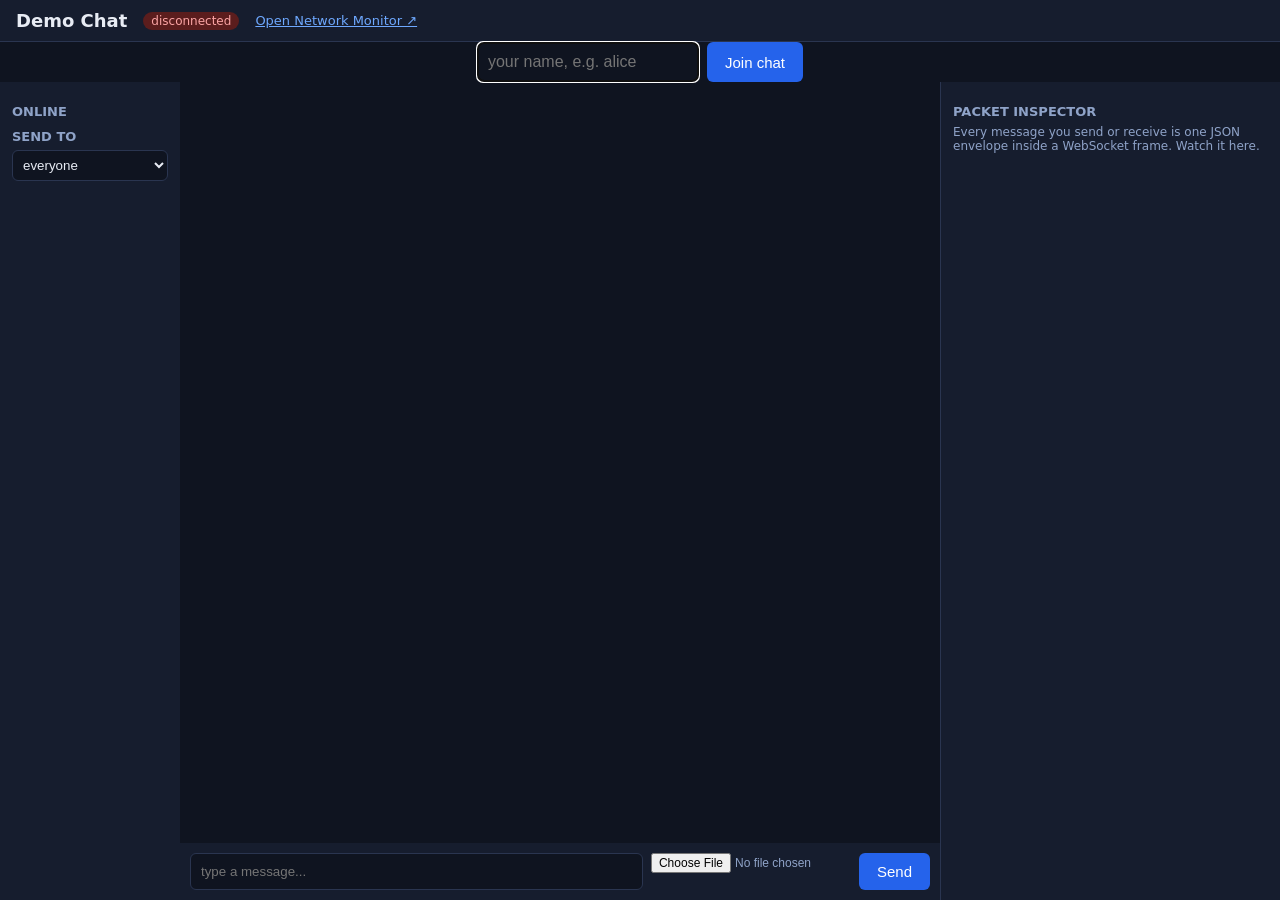
<file: static/index.html>
<!DOCTYPE html>
<html lang="en">
<head>
<meta charset="UTF-8">
<title>Demo Chat</title>
<link rel="stylesheet" href="/static/style.css">
</head>
<body>
  <header>
    <h1>Demo Chat</h1>
    <span id="status" class="disconnected">disconnected</span>
    <a href="/monitor" target="_blank">Open Network Monitor ↗</a>
  </header>

  <div id="login">
    <input id="username" placeholder="your name, e.g. alice" autofocus>
    <button id="joinBtn">Join chat</button>
  </div>

  <main id="chat" hidden>
    <aside>
      <h2>Online</h2>
      <ul id="users"></ul>
      <h2>Send to</h2>
      <select id="to"><option value="all">everyone</option></select>
    </aside>

    <section id="middle">
      <div id="messages"></div>
      <form id="sendForm">
        <input id="text" placeholder="type a message..." autocomplete="off">
        <input type="file" id="image" accept="image/*">
        <button type="submit">Send</button>
      </form>
    </section>

    <aside id="inspector">
      <h2>Packet Inspector</h2>
      <p class="hint">Every message you send or receive is one JSON envelope
         inside a WebSocket frame. Watch it here.</p>
      <div id="packets"></div>
    </aside>
  </main>

  <script src="/static/app.js"></script>
</body>
</html>
</file>
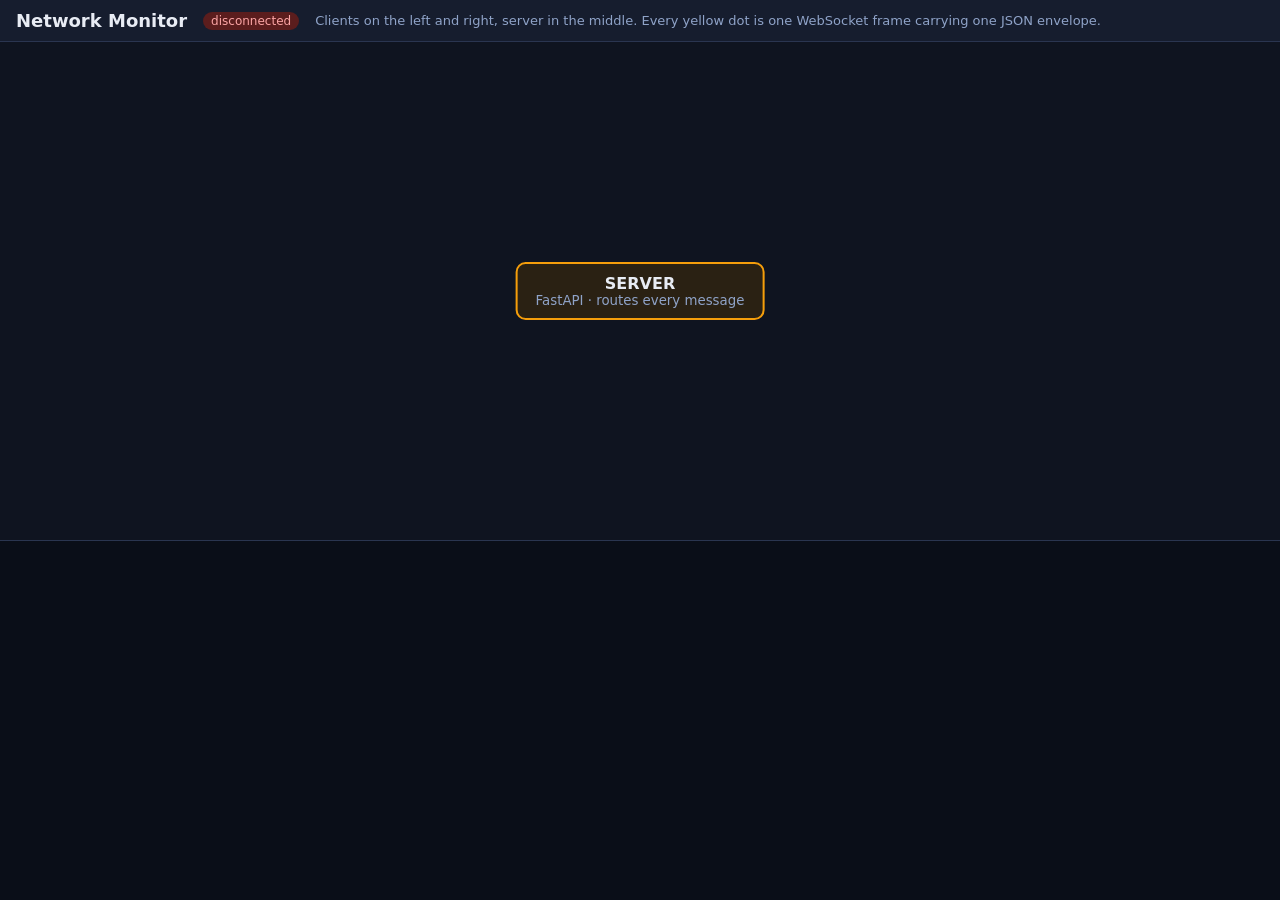
<file: static/monitor.html>
<!DOCTYPE html>
<html lang="en">
<head>
<meta charset="UTF-8">
<title>Network Monitor</title>
<link rel="stylesheet" href="/static/style.css">
</head>
<body>
  <header>
    <h1>Network Monitor</h1>
    <span id="status" class="disconnected">disconnected</span>
    <span style="font-size:13px;color:#8fa3c8">
      Clients on the left and right, server in the middle.
      Every yellow dot is one WebSocket frame carrying one JSON envelope.
    </span>
  </header>

  <div id="stage"></div>
  <div id="monitorLog"></div>

  <script src="/static/monitor.js"></script>
</body>
</html>
</file>
<file: static/style.css>
* { box-sizing: border-box; margin: 0; padding: 0; }
body {
  font-family: system-ui, sans-serif;
  background: #0f1420; color: #e8ecf4;
  height: 100vh; display: flex; flex-direction: column;
}
header {
  display: flex; align-items: center; gap: 16px;
  padding: 10px 16px; background: #161d2e; border-bottom: 1px solid #2a3550;
}
header h1 { font-size: 18px; }
header a { color: #6ea8fe; font-size: 13px; }
#status { font-size: 12px; padding: 2px 8px; border-radius: 10px; }
#status.connected { background: #14532d; color: #86efac; }
#status.disconnected { background: #5b1d1d; color: #fca5a5; }

#login { margin: auto; display: flex; gap: 8px; }
#login input { padding: 10px; font-size: 16px; border-radius: 6px; border: 1px solid #2a3550; background: #0f1420; color: #e8ecf4; }
#login button, #sendForm button {
  padding: 10px 18px; border: 0; border-radius: 6px;
  background: #2563eb; color: white; cursor: pointer; font-size: 15px;
}

main { flex: 1; display: flex; min-height: 0; }
aside { width: 180px; padding: 12px; background: #161d2e; overflow-y: auto; }
aside h2 { font-size: 13px; text-transform: uppercase; color: #8fa3c8; margin: 10px 0 6px; }
#users li { list-style: none; padding: 3px 0; font-size: 14px; }
#to { width: 100%; padding: 6px; background: #0f1420; color: #e8ecf4; border: 1px solid #2a3550; border-radius: 6px; }

#middle { flex: 1; display: flex; flex-direction: column; min-width: 0; }
#messages { flex: 1; overflow-y: auto; padding: 16px; display: flex; flex-direction: column; gap: 10px; }
.msg { max-width: 70%; padding: 8px 12px; border-radius: 10px; background: #1f2a44; }
.msg.mine { align-self: flex-end; background: #2563eb; }
.msg .meta { font-size: 11px; color: #aab8d8; margin-bottom: 4px; }
.msg.mine .meta { color: #cfe0ff; }
.msg img { max-width: 260px; border-radius: 8px; display: block; }

#sendForm { display: flex; gap: 8px; padding: 10px; background: #161d2e; }
#sendForm #text { flex: 1; padding: 10px; border-radius: 6px; border: 1px solid #2a3550; background: #0f1420; color: #e8ecf4; }
#sendForm #image { color: #8fa3c8; font-size: 12px; max-width: 200px; }

#inspector { width: 340px; border-left: 1px solid #2a3550; }
#inspector .hint { font-size: 12px; color: #8fa3c8; margin-bottom: 8px; }
#packets { display: flex; flex-direction: column; gap: 8px; }
.pkt { background: #0f1420; border: 1px solid #2a3550; border-radius: 6px; padding: 6px; font-size: 11px; }
.pkt .dir { font-weight: 700; margin-bottom: 4px; }
.pkt.sent .dir { color: #fbbf24; }
.pkt.recv .dir { color: #34d399; }
.pkt pre { white-space: pre-wrap; word-break: break-all; color: #9ecbff; max-height: 180px; overflow-y: auto; }

/* ---- monitor page ---- */
#stage { flex: 1; position: relative; overflow: hidden; }
.node {
  position: absolute; transform: translate(-50%, -50%);
  padding: 10px 18px; border-radius: 10px; text-align: center;
  background: #1f2a44; border: 2px solid #3b82f6; font-weight: 600; z-index: 2;
}
.node.server { border-color: #f59e0b; background: #2a2113; }
.node small { display: block; font-weight: 400; color: #8fa3c8; }
.node.flash { box-shadow: 0 0 24px 6px rgba(96,165,250,.8); }
.flying-pkt {
  position: absolute; width: 16px; height: 16px; border-radius: 50%;
  background: #fbbf24; box-shadow: 0 0 12px 3px rgba(251,191,36,.8);
  transform: translate(-50%, -50%); z-index: 3; pointer-events: none;
}
#monitorLog {
  height: 40vh; overflow-y: auto; padding: 10px 16px;
  background: #0a0e18; border-top: 1px solid #2a3550;
  font-family: ui-monospace, Consolas, monospace; font-size: 12px;
}
#monitorLog .line { margin-bottom: 8px; }
#monitorLog .hop1 { color: #fbbf24; }
#monitorLog .hop2 { color: #34d399; }
#monitorLog .sys { color: #8fa3c8; }
#monitorLog pre { color: #9ecbff; white-space: pre-wrap; word-break: break-all; }
</file>
